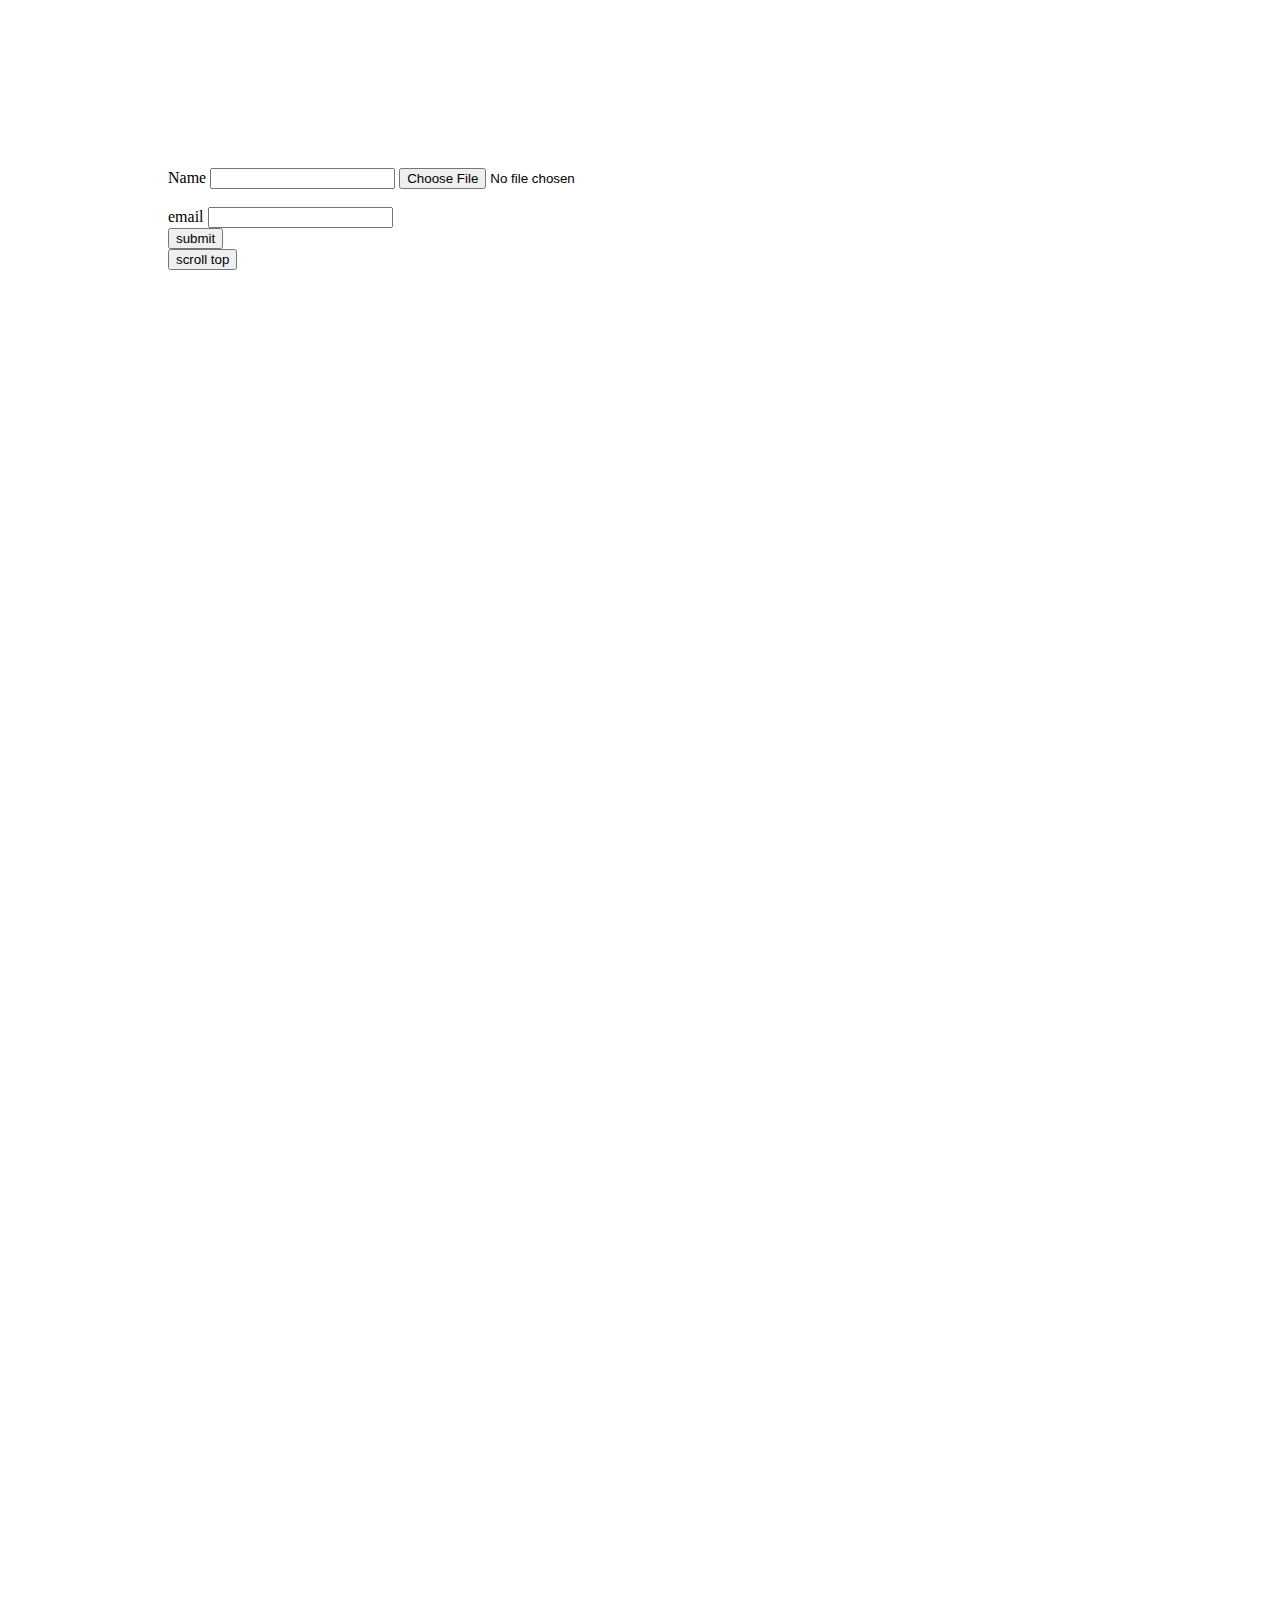
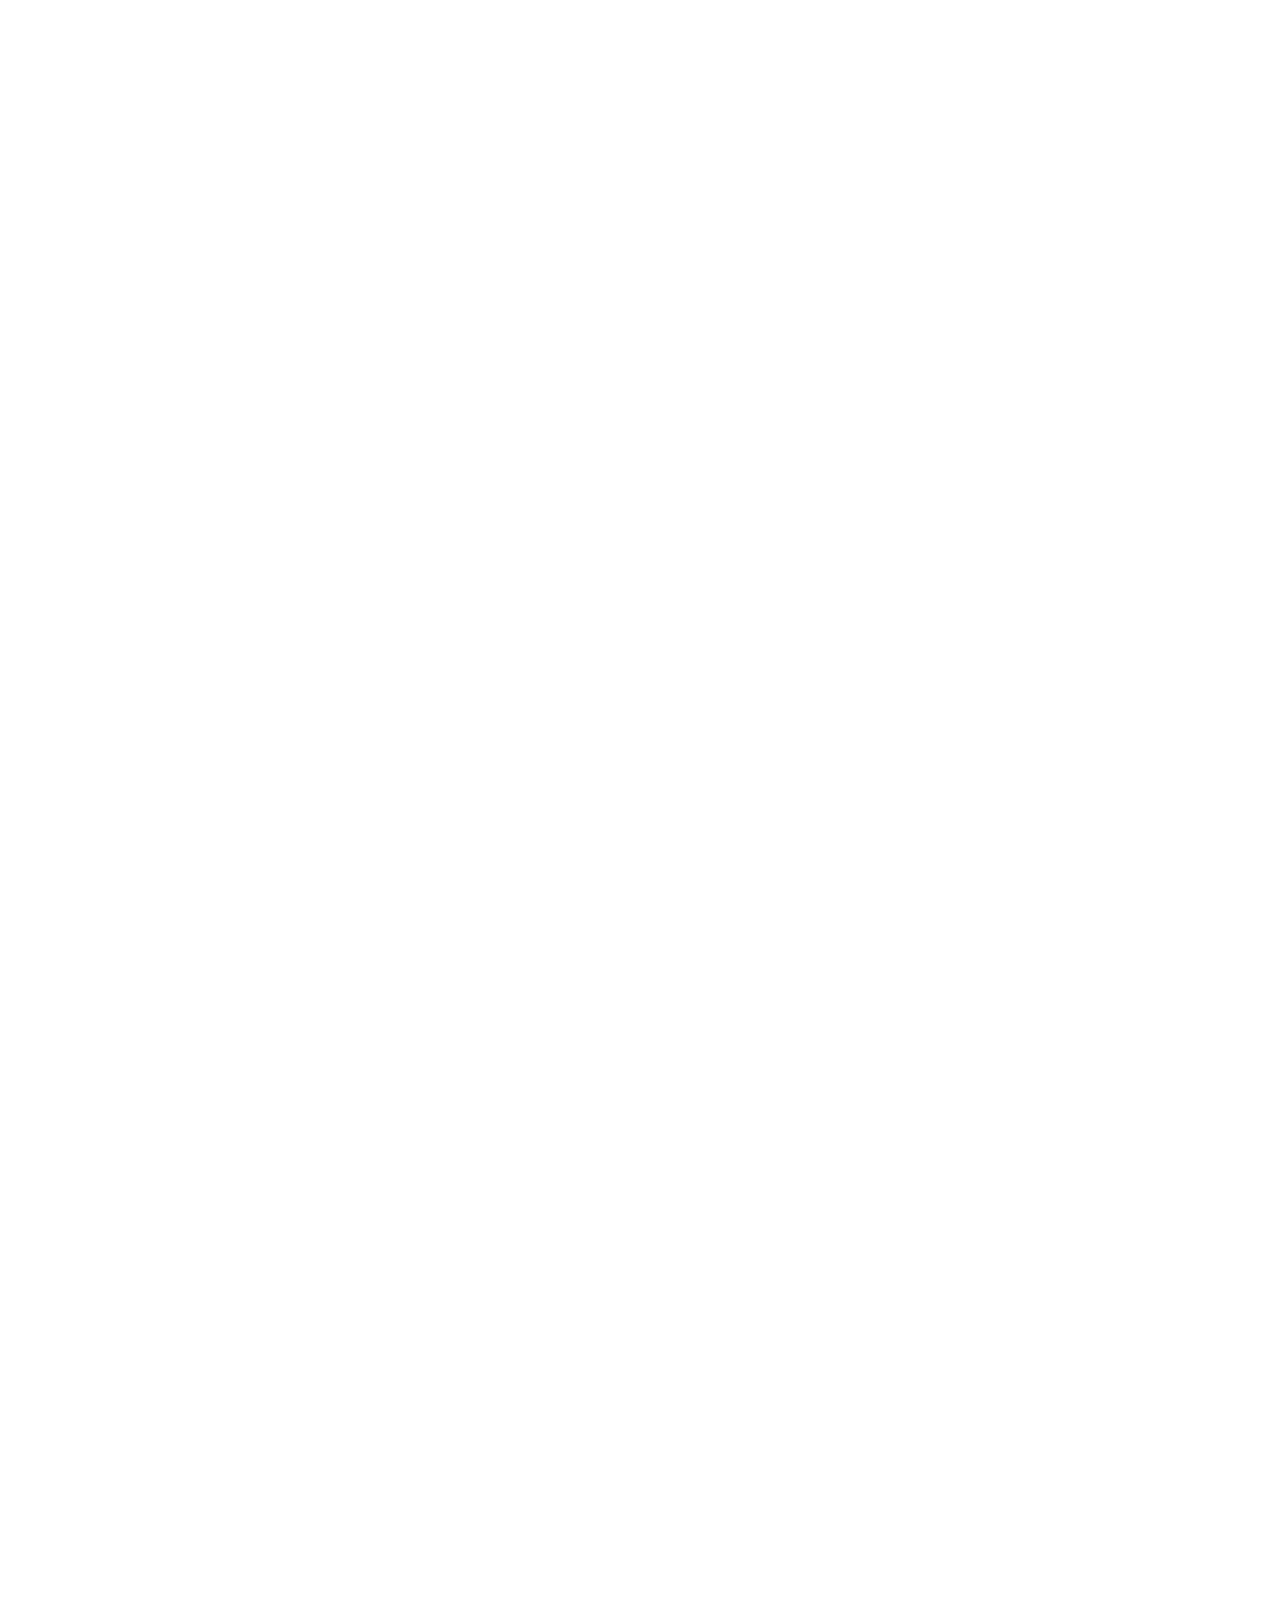
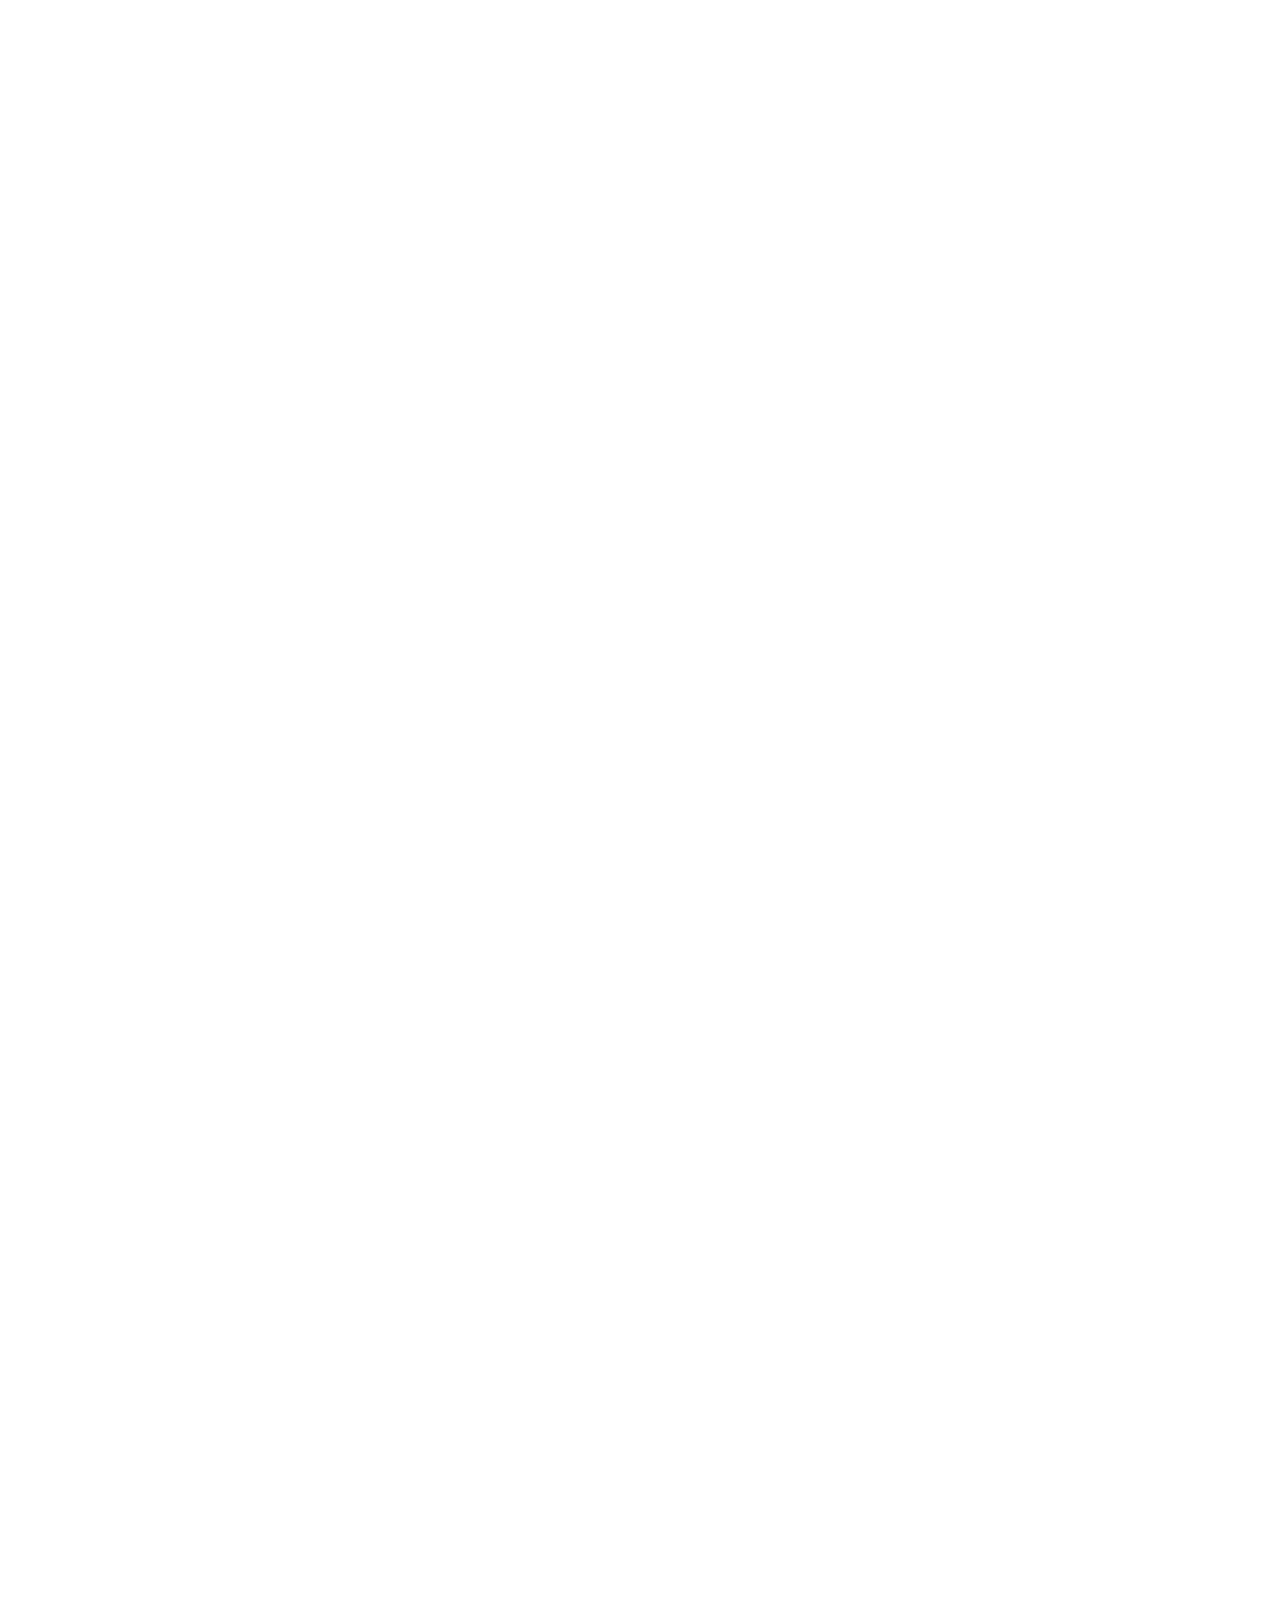
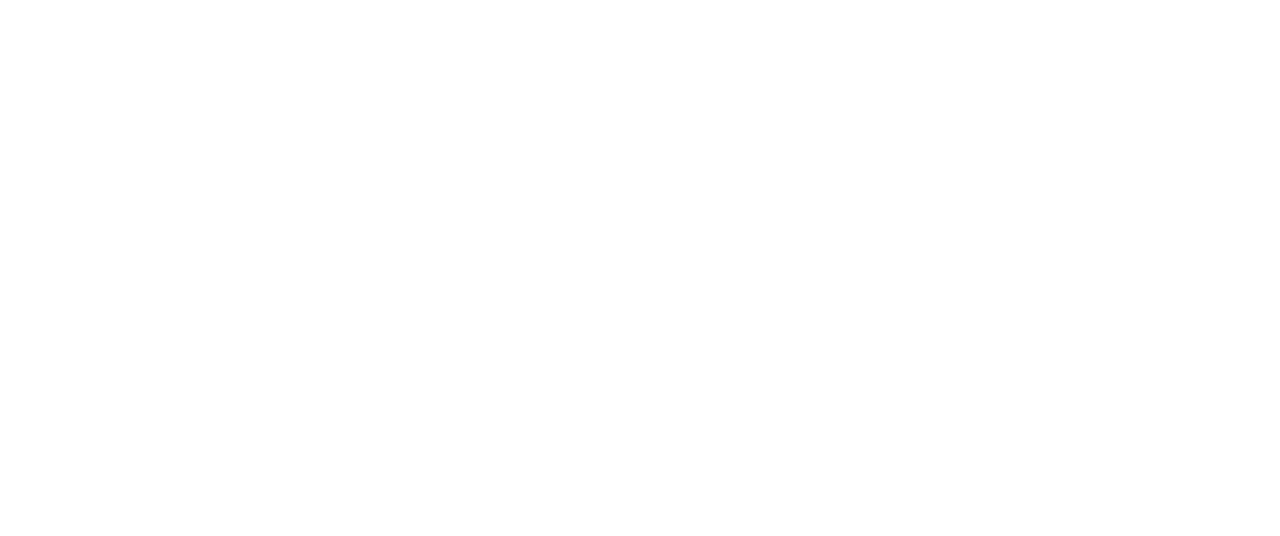
<file: test.html>
<!DOCTYPE html>
<html lang="en">
<head>
    <meta charset="UTF-8">
    <meta name="viewport" content="width=device-width, initial-scale=1.0">
    <title>Document</title>
</head>

<body style="height: 5000px; padding: 10em;">
    <form action="" id="commentForm" method="post" autocomplete="off">
        <div>
            <label for="uname">Name</label>
            <input type="text" name="uname" id="uname" required>
            <input type="file" name="" id="">
        </div>
        <br>
        <div>
            <label for="email">email</label>
            <input type="email" name="email" id="email" required>
        </div>

        <input type="submit" value="submit">
    </form>

    <button>scroll top</button>

    <script src="jq.js"></script>
    <script src="validate.js"></script>
    <script>
        const commentForm = document.getElementById("commentForm")
        let isCrolled;
        window.addEventListener("scroll", function(ev) {
            isCrolled = true

            {passive: true}
        })

        setInterval(() => {
            if (isCrolled) {
                isCrolled = false
                console.log(window.pageYOffset)
                
                if (Number.parseInt(window.pageYOffset) >= commentForm.offsetTop) 
                    console.log("hello world!")
            }
        }, 300)

        const button = document.querySelector("button");
        button.onclick = () =>{
           alert(button.offsetTop)
        }
        
    </script>
</body>
</html>
</file>
